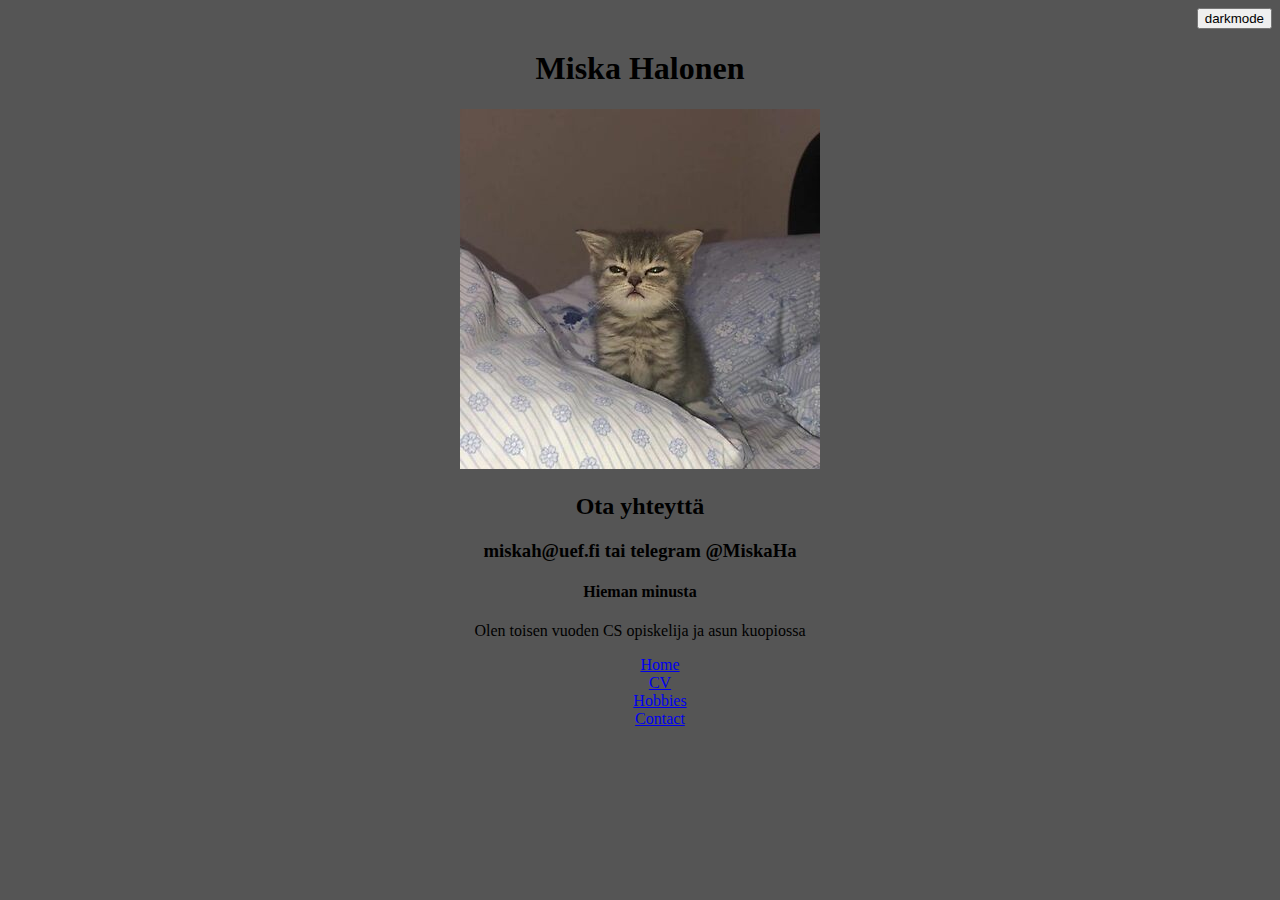
<file: WOHI_HTML/Viikko1/index.html>
<!DOCTYPE html>
<html lang="en">
  <head>
    <meta charset="UTF-8">
    <title>Homepage</title>
    <link rel="stylesheet" href="../../css/stylesheet_vk1.css"/>
  </head>
  <body>
      <div id="div1">
        <button id="dm" type="button">darkmode </button>

      </div>

      <div id="div2">
        <h1>Miska Halonen</h1>
        <img src="../../img/viikko_1/vihanenkisu.jpg" width="360" height="360" alt="vihanen kisu :(" />

        <h2>  Ota yhteyttä </h2>
        <h3>  miskah@uef.fi tai telegram @MiskaHa </h3>

        <h4>  Hieman minusta </h4>
        <p>
          Olen toisen vuoden CS opiskelija ja asun kuopiossa
          </p>

        <nav>
          <ul id="menu">
          <li> <a href="index.html">Home </a> </li>
          <li> <a href="cv.html">CV</a> </li>
          <li> <a href="hobbies.html">Hobbies </a> </li>
          <li> <a href="contact.html">Contact </a> </li>
          </ul>

        </nav>

      </div>
  </body>
</html>
</file>
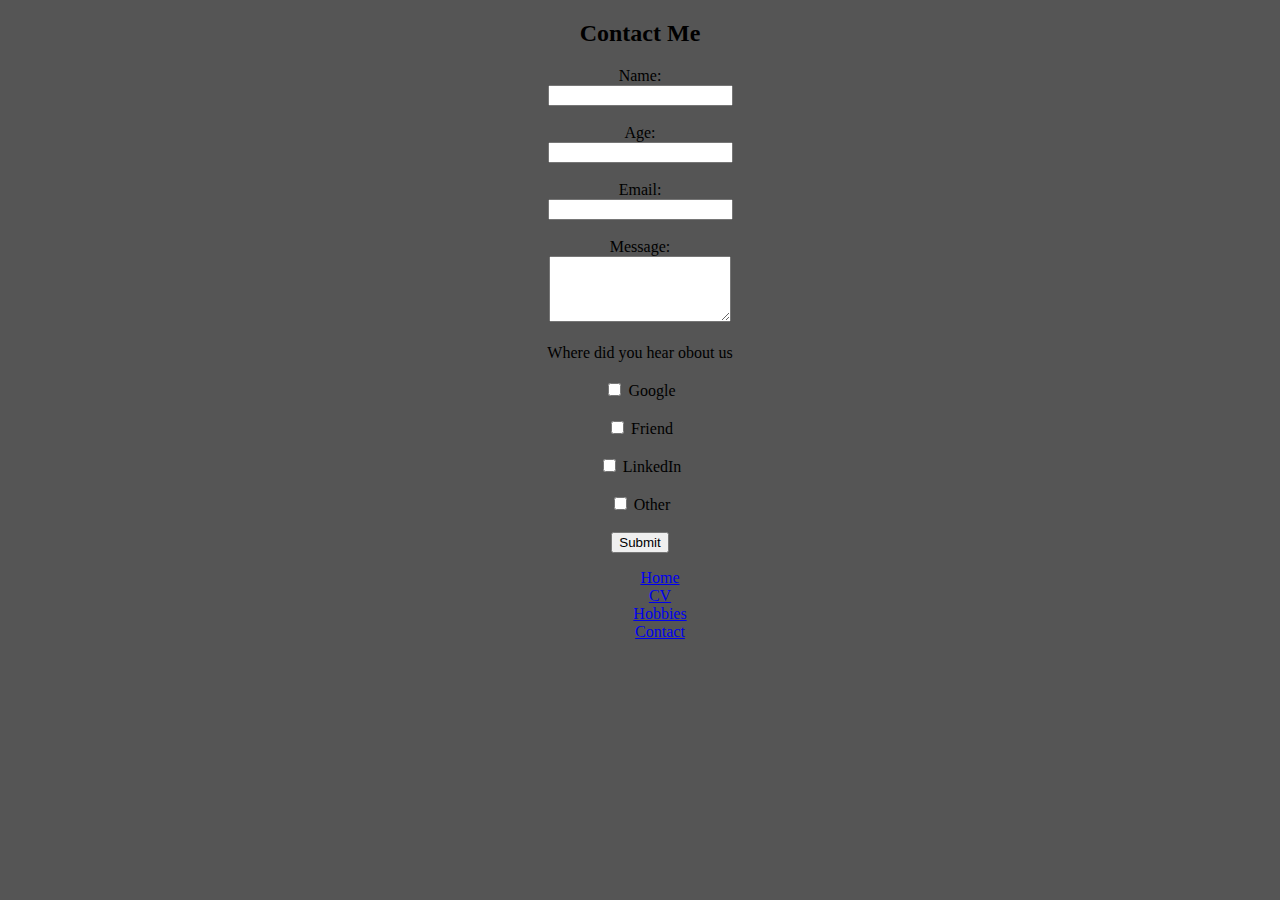
<file: WOHI_HTML/Viikko1/contact.html>
<!DOCTYPE html>
<html lang="en">
<head>
  <meta charset="UTF-8">
  <title>Contact</title>
  <link rel="stylesheet" href="../../css/stylesheet_vk1.css"/>
</head>
<body>
    <div id="div2">

      <section>
        <h2>Contact Me</h2>
        <form action="#" method="post">
          <label for="name">Name:</label><br>
          <input type="text" id="name" name="name" required><br><br>

          <label for="age">Age:</label><br>
          <input type="number" id="age" name="age" min="0" required><br><br>

          <label for="email">Email:</label><br>
          <input type="email" id="email" name="email" required><br><br>

          <label for="message">Message:</label><br>
          <textarea id="message" name="message" rows="4" required></textarea><br><br>

          <label id="where">Where did you hear obout us</label><br><br>
          <input type="checkbox" id="google" name="google">
          <label id="googles">Google </label><br><br>

          <input type="checkbox" id="friend" name="friend">
          <label id="friends">Friend </label><br><br>

          <input type="checkbox" id="linkdIn" name="linkedIn">
          <label id="linkdein">LinkedIn </label><br><br>

          <input type="checkbox" id="other" name="other">
          <label id="others">Other </label><br><br>


          <input type="submit" value="Submit">
        </form>
      </section>

      <nav>
        <ul id="menu">
          <li> <a href="index.html">Home </a> </li>
          <li> <a href="cv.html">CV</a> </li>
          <li> <a href="hobbies.html">Hobbies </a> </li>
          <li> <a href="contact.html">Contact </a> </li>
        </ul>

      </nav>

    </div>

</body>
</html>
</file>
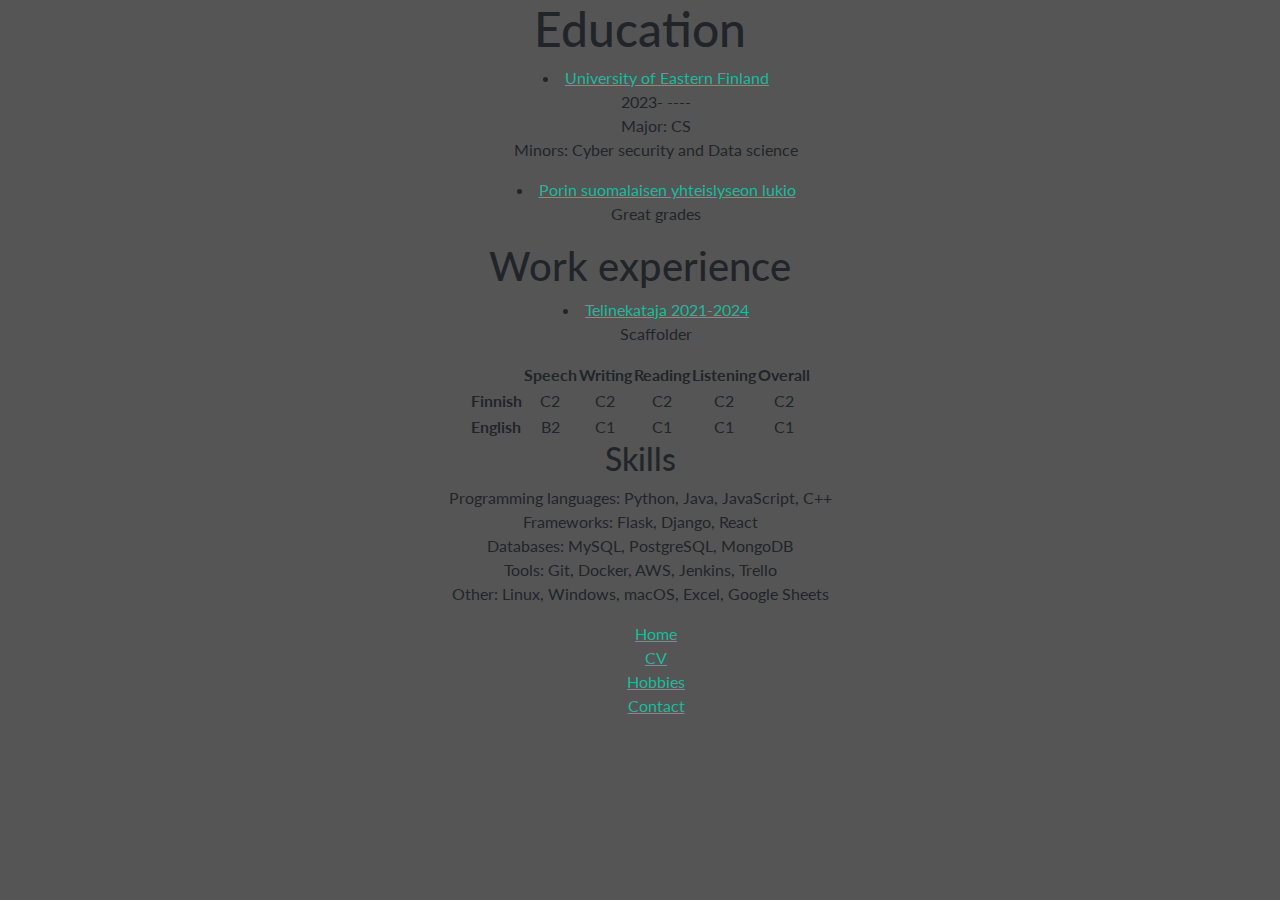
<file: WOHI_HTML/Viikko1/cv.html>
<!DOCTYPE html>
<html lang="en">
<head>
  <meta charset="UTF-8">
  <title>CV</title>
  <link rel="stylesheet" href="../../css/viikko1_bootstrap.css">
  <link rel="stylesheet" href="../../css/stylesheet_vk1.css"/>
</head>
<body>
  <div id="div2">
    <h1>Education</h1>
    <ul>
      <li> <a href="https://www.uef.fi/fi">University of Eastern Finland </a></li>
          <p>2023- ----
          <br>Major: CS
          <br>Minors: Cyber security and Data science
          </p>
      <li> <a href="https://www.pori.fi/kasvatus-ja-koulutus/lukio/porin-lukio/">Porin suomalaisen yhteislyseon lukio</a></li>
          <p>
            Great grades
          </p>
    </ul>
    <h2>Work experience</h2>
      <ul>
        <li> <a href="https://telinekataja.fi/">Telinekataja 2021-2024</a></li>
        <p>
          Scaffolder
        </p>
      </ul>

    <table>
      <tr>
        <th> </th>
        <th> Speech </th>
        <th> Writing </th>
        <th> Reading </th>
        <th> Listening </th>
        <th> Overall </th>
      </tr>
      <tr>
        <th> Finnish </th>
        <td> C2 </td>
        <td> C2 </td>
        <td> C2 </td>
        <td> C2 </td>
        <td> C2 </td>
      </tr>
      <tr>
        <th> English </th>
        <td> B2 </td>
        <td> C1 </td>
        <td> C1 </td>
        <td> C1 </td>
        <td> C1 </td>
      </tr>
    </table>

    <h3>Skills</h3>
    <p>
      Programming languages: Python, Java, JavaScript, C++
      <br>
      Frameworks: Flask, Django, React
      <br>
      Databases: MySQL, PostgreSQL, MongoDB
      <br>
      Tools: Git, Docker, AWS, Jenkins, Trello
      <br>
      Other: Linux, Windows, macOS, Excel, Google Sheets
      <br>
    </p>
    <nav>
      <ul id="menu">
        <li> <a href="index.html">Home </a> </li>
        <li> <a href="cv.html">CV</a> </li>
        <li> <a href="hobbies.html">Hobbies </a> </li>
        <li> <a href="contact.html">Contact </a> </li>
      </ul>

    </nav>
  </div>

</body>
</html>
</file>
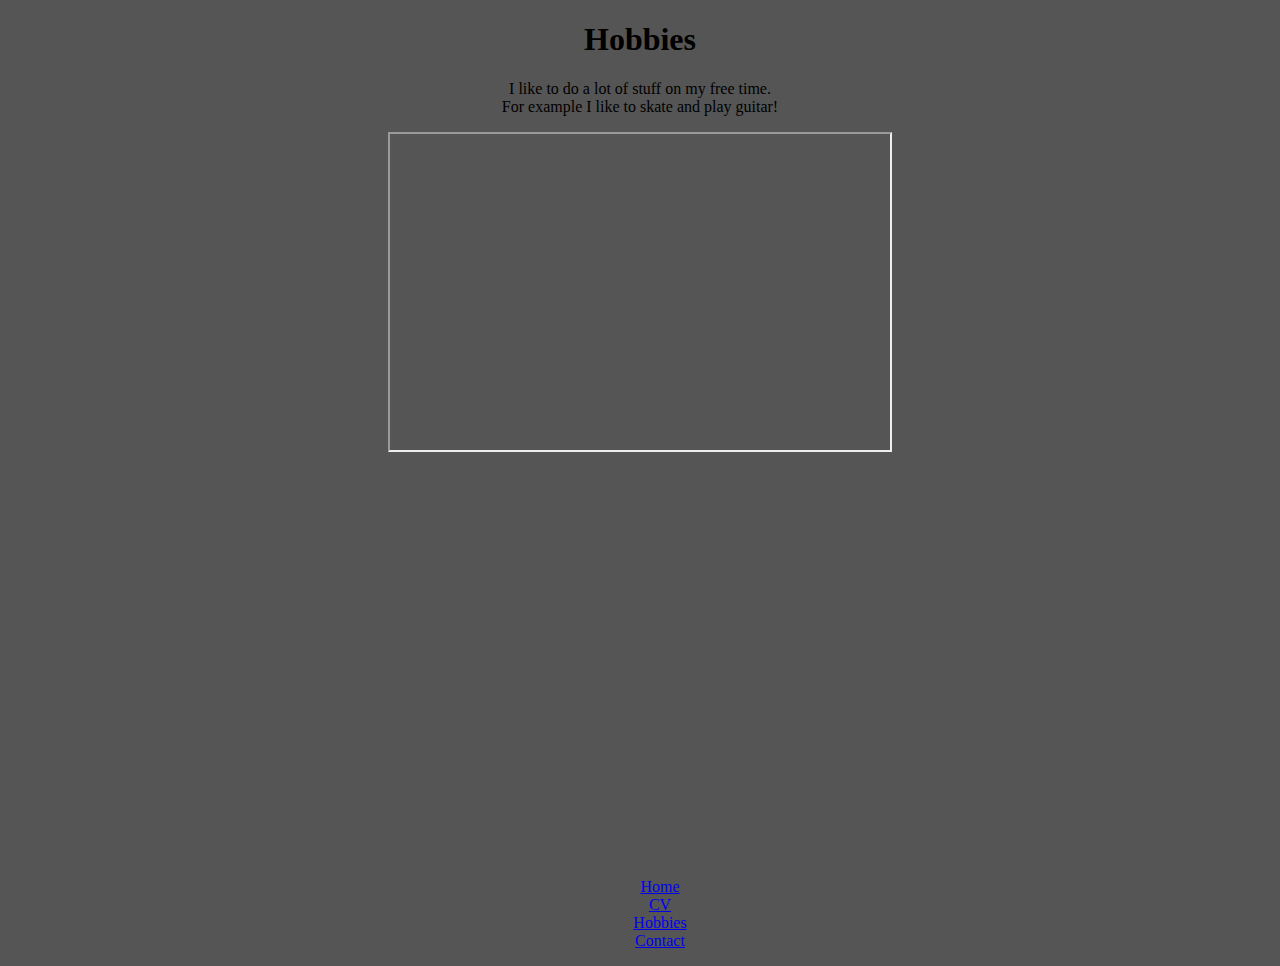
<file: WOHI_HTML/Viikko1/hobbies.html>
<!DOCTYPE html>
<html lang="en">
<head>
  <meta charset="UTF-8">
  <title>Hobbies</title>
  <link rel="stylesheet" href="../../css/stylesheet_vk1.css"/>
</head>
<body>
<div id="div2">
<h1>Hobbies</h1>
  <p>
    I like to do a lot of stuff on my free time.
    <br> For example I like to skate and play guitar!
  </p>

  <iframe width="500" height="316" allowfullscreen src="https://www.youtube.com/embed/31Voz1H40zI"></iframe>
  <p>
    <br>
  </p>
  <iframe style="border-radius:12px" src="https://open.spotify.com/embed/track/0M3adYbGtyRHACP86dey1H?utm_source=generator&theme=0" width="50%" height="352" frameBorder="0" allowfullscreen="" allow="autoplay; clipboard-write; encrypted-media; fullscreen; picture-in-picture" loading="lazy"></iframe>

  <nav>
    <ul id="menu">
      <li> <a href="index.html">Home </a> </li>
      <li> <a href="cv.html">CV</a> </li>
      <li> <a href="hobbies.html">Hobbies </a> </li>
      <li> <a href="contact.html">Contact </a> </li>
    </ul>

  </nav>

</div>
</body>
</html>
</file>
<file: css/stylesheet_vk1.css>
#menu{
  list-style: none;
}

#div2{
 text-align: center;
 list-style-position: inside;

}
ul{
  text-align: center;
}

#div1{
  text-align: right;

}

table{
  margin-left: auto;
  margin-right: auto;
}

body{
  background-color: #555555;
}
</file>
